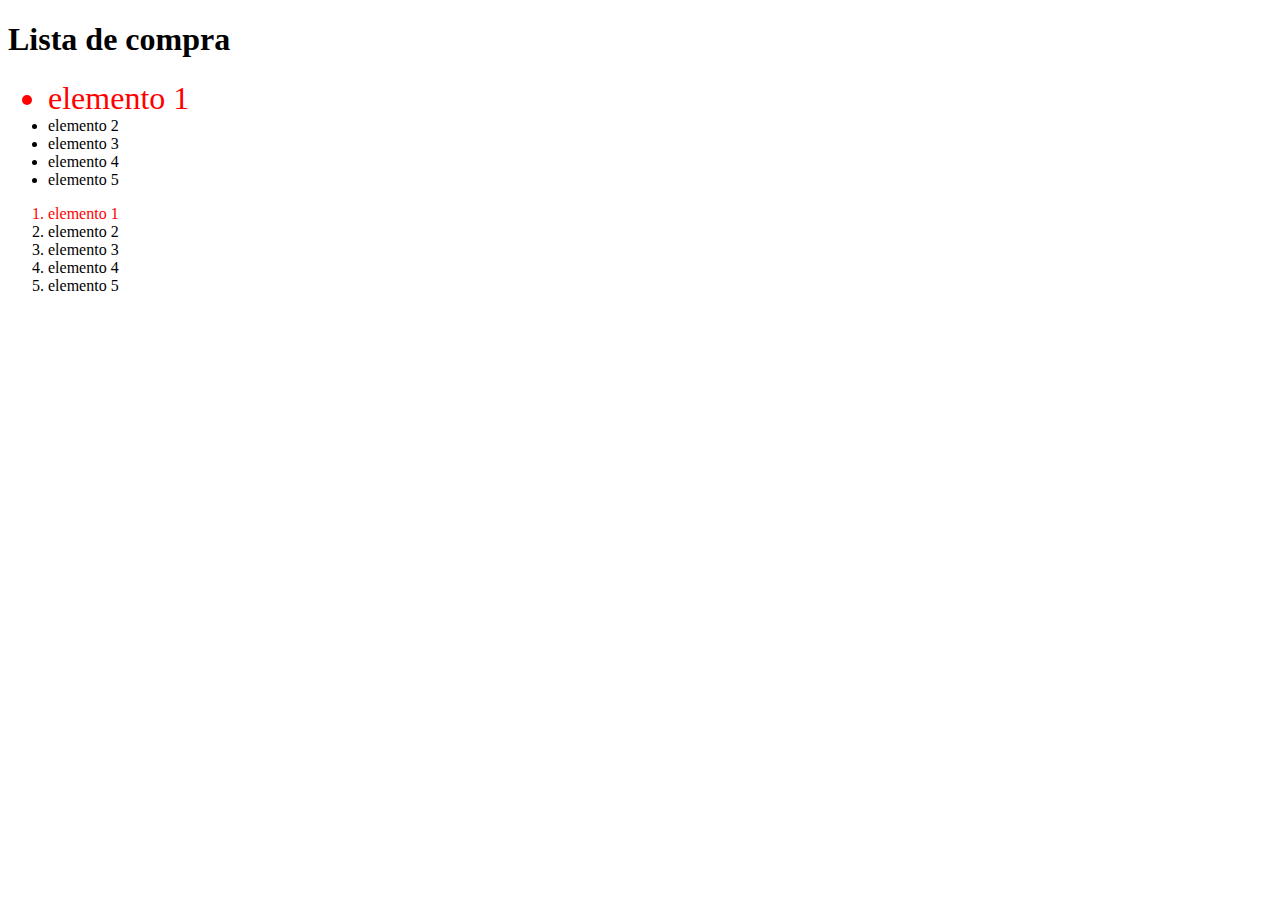
<file: html-css/04-intro-selectores-exercise/index.html>
<!DOCTYPE html>
<html lang="en">
<head>
    <meta charset="UTF-8">
    <meta http-equiv="X-UA-Compatible" content="IE=edge">
    <meta name="viewport" content="width=device-width, initial-scale=1.0">

    <link rel="stylesheet" href="style.css">
    <title>Ganando precisión con los selectores en CSS</title>
</head>
<body>
    <h1 id="titulo" class="encabezado">Lista de compra</h1>
    <ul>
        <li id="elemento-1">elemento 1</li>
        <li id="elemento-2">elemento 2</li>
        <li id="elemento-3">elemento 3</li>
        <li id="elemento-4">elemento 4</li>
        <li id="elemento-5">elemento 5</li>
    </ul>
    <ol>
        <li id="elemento-1">elemento 1</li>
        <li id="elemento-2">elemento 2</li>
        <li id="elemento-3">elemento 3</li>
        <li id="elemento-4">elemento 4</li>
        <li id="elemento-5">elemento 5</li>
    </ol>
</body>
</html>
</file>
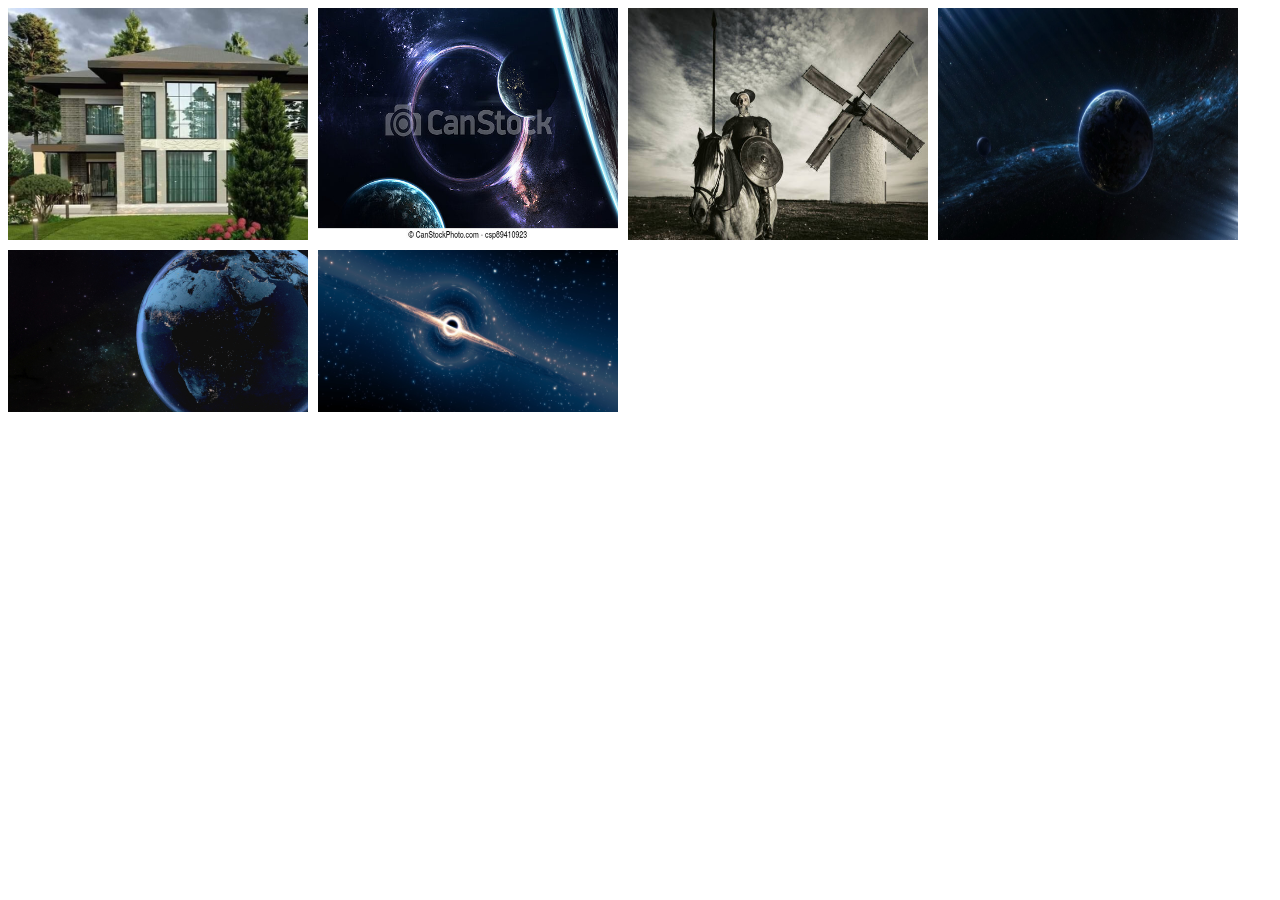
<file: html-css/05-exercise/index.html>
<!DOCTYPE html>
<html lang="en">
<head>
    <meta charset="UTF-8">
    <meta http-equiv="X-UA-Compatible" content="IE=edge">
    <meta name="viewport" content="width=device-width, initial-scale=1.0">
    <link rel="stylesheet" href="css/style.css">
    <title>Disposición de elementos en CSS</title>
</head>
<body>
    <div class="galery">
        <img class="img-galery" src="imgs/img.jpg" alt="image-1" />
        <img class="img-galery" src="imgs/img2.jpg" alt="image-2" />
        <img class="img-galery" src="imgs/img3.jpg" alt="image-3" />
        <img class="img-galery" src="imgs/img4.jpg" alt="image-4" />
        <img class="img-galery" src="imgs/img5.jpg" alt="image-5" />
        <img class="img-galery" src="imgs/img6.jpg" alt="image-6" />
    </div>
</body>
</html>
</file>
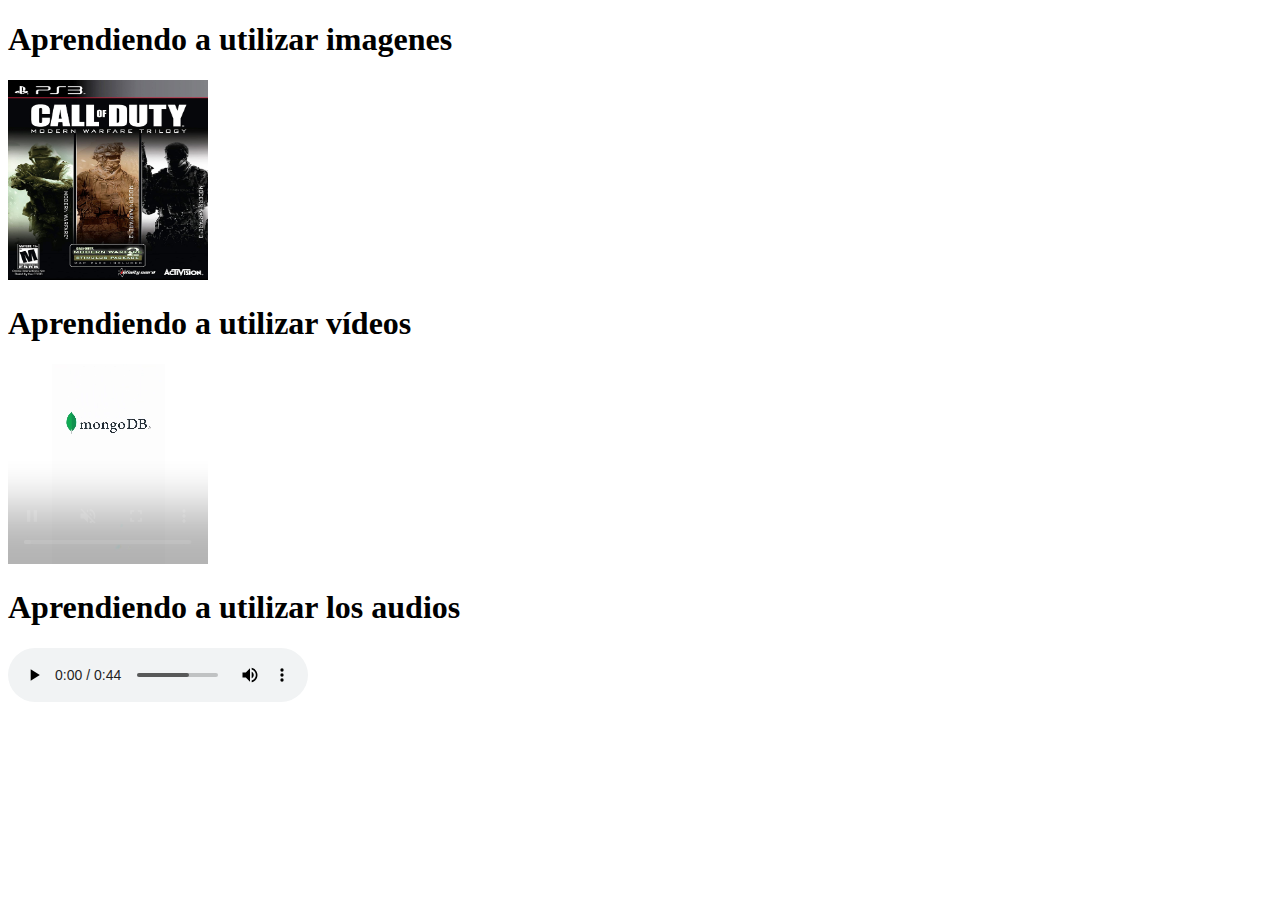
<file: html-css/multimedia/index.html>
<!DOCTYPE html>
<html lang="en">
<head>
    <meta charset="UTF-8">
    <meta http-equiv="X-UA-Compatible" content="IE=edge">
    <meta name="viewport" content="width=device-width, initial-scale=1.0">
    <title>Multimedia</title>
</head>
<body>
    <h1>Aprendiendo a utilizar imagenes</h1>
    <img src="media/call-of-duty.jpg" width="200" height="200" alt="call of duty"/> 

    <h1>Aprendiendo a utilizar vídeos</h1>
    <video width="200" height="200" controls autoplay loop muted>
        <source src="media/mongodb-Realm.mp4" type="video/mp4" />
    </video>

    <h1>Aprendiendo a utilizar los audios</h1>
    <audio controls autoplay loop>
        <source src="media/dance.mp3" type="audio/mp3" />
    </audio>
</body>
</html>
</file>
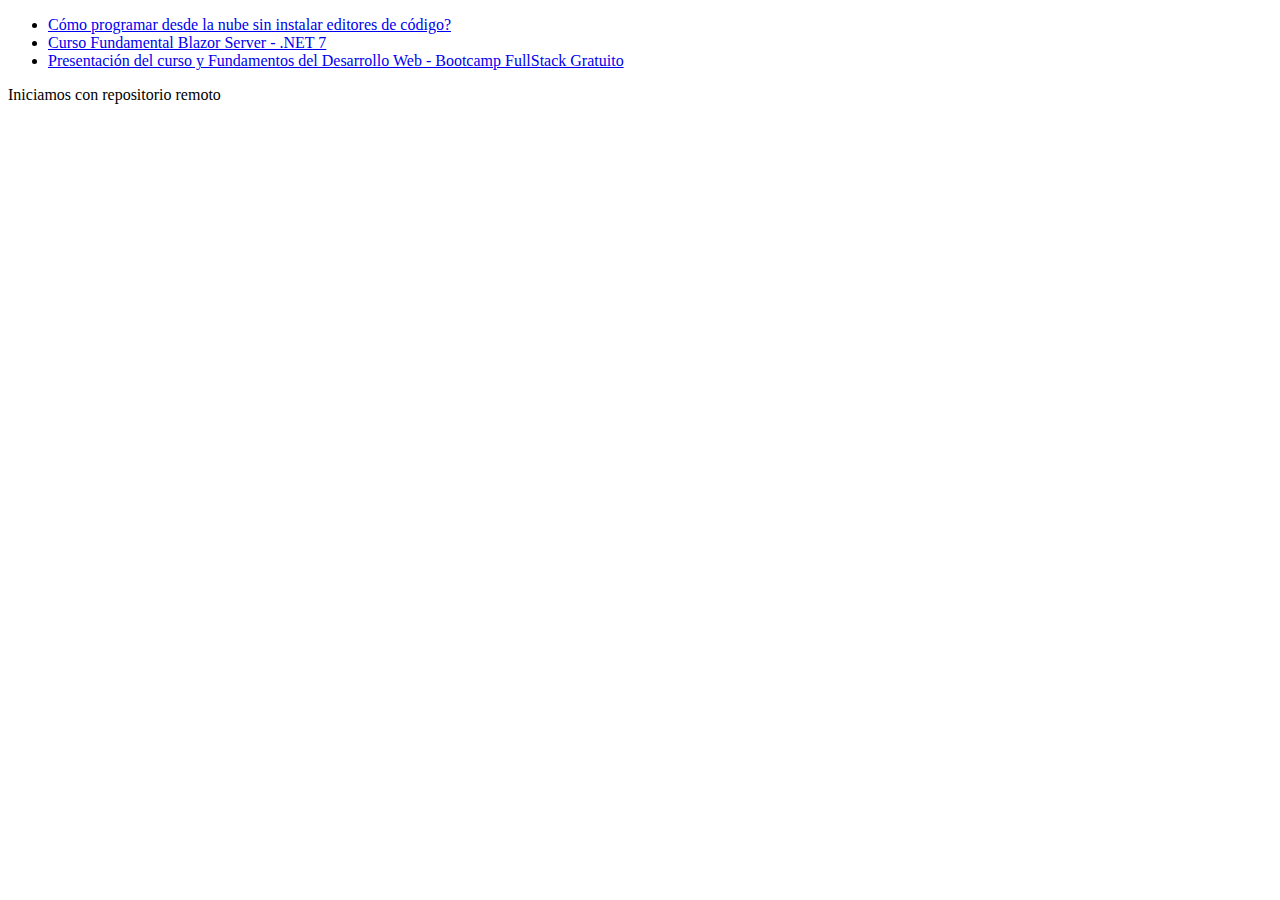
<file: html-css-exercise-01.html>
<!DOCTYPE html>
<html>
    <head>
        <title>Ejercicio de Introducción a HTML en OpenBootcamp</title>
    </head>
    <body>
        <!--
            Este es mi primer comentario de dos líneas
            Aprendiendo a documentar mi código con OpenBootcamp
        -->
        <ul>
            <li>
                <a href="https://www.youtube.com/watch?v=G2LphORsbLw" >
                    Cómo programar desde la nube sin instalar editores de código?
                </a>
            </li>
            <li>
                <a href="https://www.youtube.com/watch?v=lQ2sn6zu1eA">
                    Curso Fundamental Blazor Server - .NET 7
                </a>                
            </li>
            <li>
                <a href="https://www.youtube.com/watch?v=wTpuKOhGfJE">
                    Presentación del curso y Fundamentos del Desarrollo Web - Bootcamp FullStack Gratuito
                </a>
            </li>
        </ul>
        <p>Iniciamos con repositorio remoto</p>
    </body>
</html>
</file>
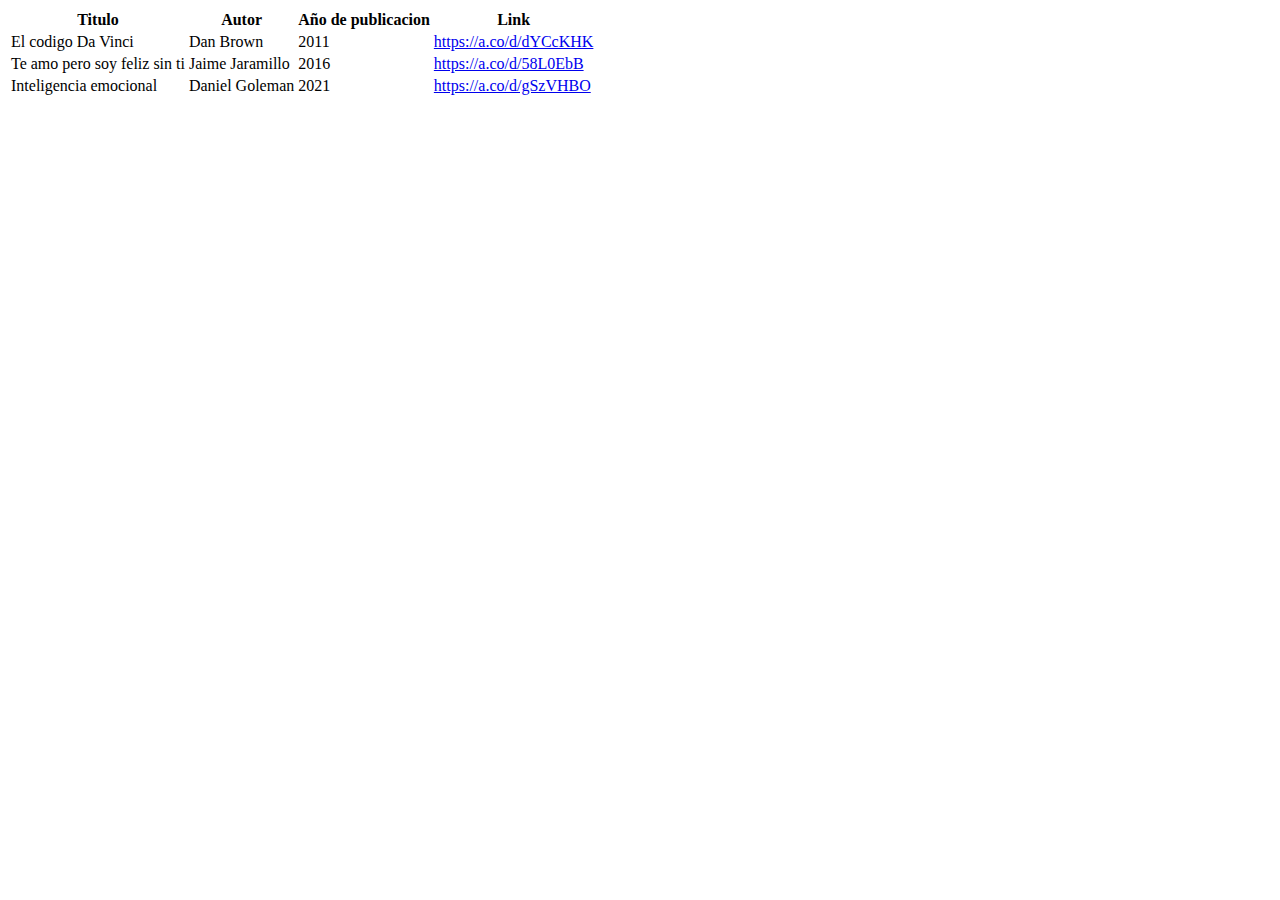
<file: html-css/Ejercicio02-2-Tablas-HTML.html>
<!DOCTYPE html>
<html lang="en">
<head>
    <meta charset="UTF-8">
    <meta http-equiv="X-UA-Compatible" content="IE=edge">
    <meta name="viewport" content="width=device-width, initial-scale=1.0">
    <title>Ejercicio 02/2 - Tablas en HTML</title>
</head>
<body>
    <table>
        <tr>
            <th>Titulo</th>
            <th>Autor</th>
            <th>Año de publicacion</th>
            <th>Link</th>
        </tr>
        <tr>
            <td>El codigo Da Vinci</td>
            <td>Dan Brown</td>
            <td>2011</td>
            <td><a href="https://a.co/d/dYCcKHK">https://a.co/d/dYCcKHK</a></td>
        </tr>
        <tr>
            <td>Te amo pero soy feliz sin ti</td>
            <td>Jaime Jaramillo</td>
            <td>2016</td>
            <td><a href="https://a.co/d/58L0EbB">https://a.co/d/58L0EbB</a></td>
        </tr>
        <tr>
            <td>Inteligencia emocional</td>
            <td>Daniel Goleman</td>
            <td>2021</td>
            <td><a href="https://a.co/d/gSzVHBO">https://a.co/d/gSzVHBO</a></td>
        </tr>
    </table>
</body>
</html>
</file>
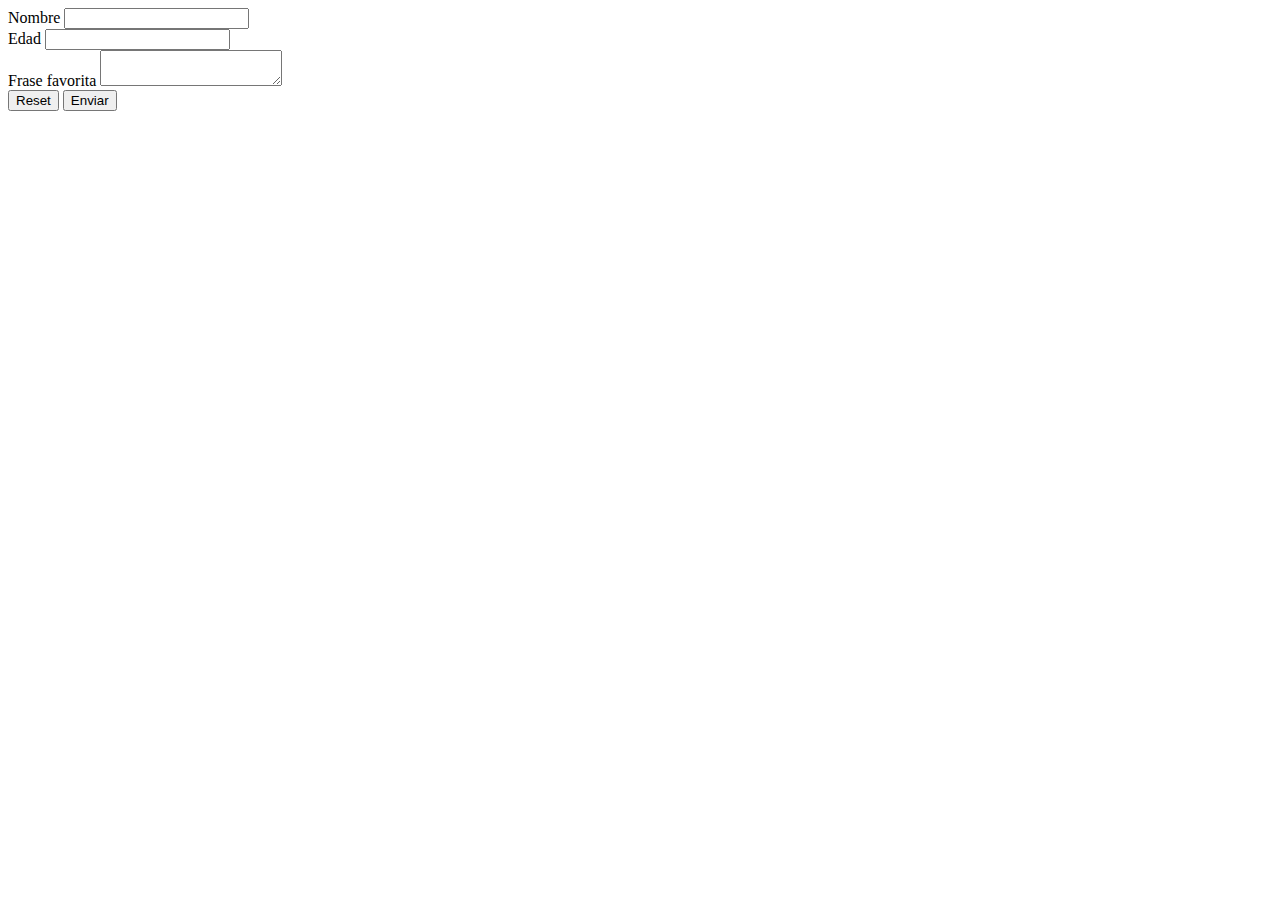
<file: html-css/Ejercicio02-Formularios-en-HTML.html>
<!DOCTYPE html>
<html>
    <head>
        <title>Ejercicio 02 - Formularios en HTML</title>
    </head>
    <body>
        <form action="/">
            <div>
                <label for="nombre">Nombre</label>
                <input type="text" id="nombre" name="nombre" />
            </div>
            <div>
                <label for="edad">Edad</label>
                <input type="number" id="edad" name="edad" />
            </div>
            <div>
                <label for="frase-favorita">Frase favorita</label>
                <textarea name="frase-favorita" id="frase-favorita"></textarea>
            </div>
            <div>
                <button type="reset">Reset</button>
                <button type="submit">Enviar</button>
            </div>
        </form>
    </body>
</html>
</file>
<file: html-css/04-intro-selectores-exercise/style.css>
#elemento-1 {
    color: red;
    
}

ul li#elemento-1 {
    font-size: 2rem;
}
</file>
<file: html-css/05-exercise/css/style.css>
.galery {
    display: flex;
    flex-wrap: wrap;
    gap: 10px;
}

.img-galery {
    width: 300px;
}
</file>
